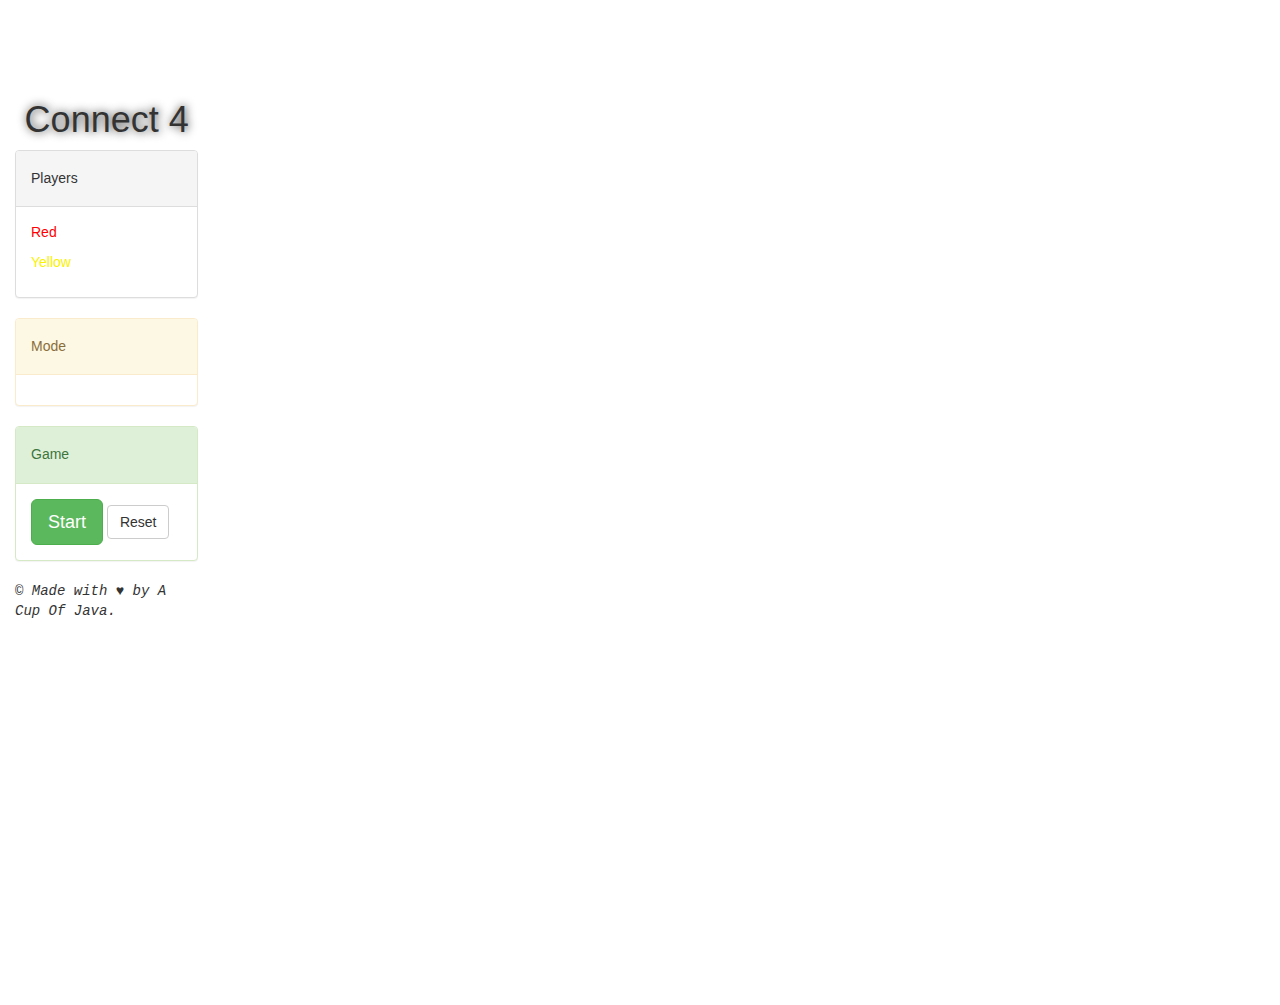
<file: index.html>
<!DOCTYPE HTML>
<html lang="en">

<head>
    <title>Connect 4 - Developer Mode</title>
    <!--browser and device optimization-->
    <meta charset="utf-8">
    <meta http-equiv="X-UA-Compatible" content="IE=edge">
    <meta name="viewport" content="width=device-width, initial-scale=1">
    <!--Bootstrap link (go back two folders)-->
    <link href="../../Frameworks/bootstrap/css/bootstrap.min.css" rel="stylesheet">
    <!--Supplementary stylesheet-->
    <link href="supplementary.css" rel="stylesheet">

</head>

<body>
    <!-- jQuery (necessary for Bootstrap's JavaScript plugins) -->
    <script src="https://ajax.googleapis.com/ajax/libs/jquery/1.11.2/jquery.min.js"></script>
    <!-- Include all compiled plugins (below), or include individual files as needed -->
    <script src="../../Frameworks/bootstrap/js/bootstrap.min.js"></script>
    <!--CreateJS-->
    <script src="https://code.createjs.com/createjs-2014.12.12.min.js"></script>
    <script>
        window.onload = function init() {
            //Stage instance (GLOBAL)
            stage = new createjs.Stage("game-canvas");
            /*var line = new createjs.Shape();
            line.graphics.beginStroke("red");
            line.graphics.moveTo(100,100).lineTo(200,200);
            stage.addChild(line);
            stage.update();*/
            boardMaker();
        }

        //Makes the grid of the Connect 4 game (6 x 7 grid)
        function boardMaker() {
            var mod = 0;
            //Horizontal Lines
            for (i = 0; i < 7; i++) {
                var line = new createjs.Shape();
                line.graphics.beginStroke("red");
                line.graphics.moveTo(200, 100+mod).lineTo(900, 100+mod); //moveTo(x,y) -> lineTo(x,y)
                stage.addChild(line);
                mod = mod + 100;
            }
            mod = 0;
            //Vertical Lines
            for (i = 0; i < 8; i++) {
                var line = new createjs.Shape();
                line.graphics.beginStroke("red");
                line.graphics.moveTo(200+mod, 100).lineTo(200+mod, 700); //moveTo(x,y) -> lineTo(x,y)
                stage.addChild(line);
                mod = mod + 100;
            }
            stage.update();
        }
    </script>

    <!--Sidebar-->
    <div class="col-md-2" id="info-panel">
        <h1 id=game_title>Connect 4</h1>
        <!--Grey player list-->
        <div class="panel panel-default" id="player-panel">
            <div class="panel-heading">
                <h5>Players</h5>
            </div>
            <div class="panel-body">
                <p id=p1>Red</p>
                <p id=p2>Yellow</p>
            </div>
        </div>
        <!--Game mode-->
        <div class="panel panel-warning" id="mode-panel">
            <div class="panel-heading">
                <h5>Mode</h5>
            </div>
            <div class="panel-body">

            </div>
        </div>
        <!--Green game tools panel-->
        <div class="panel panel-success" id="game-tools-panel">
            <div class="panel-heading">
                <h5>Game</h5>
            </div>
            <div class="panel-body">
                <button type="button" class="btn btn-lg btn-success">Start</button>
                <button type="button" class="btn btn btn-default">Reset</button>
            </div>
        </div>
        <div id ="credits">
        <p id="author">&#169 Made with &#9829 by A Cup Of Java.</p>
        </div>
    </div>
    <!--Actual game area-->
    <div class="col-md-10" id="game">
        <canvas id="game-canvas" width="1000" height="1000"></canvas>
    </div>
</body>

</html>
</file>
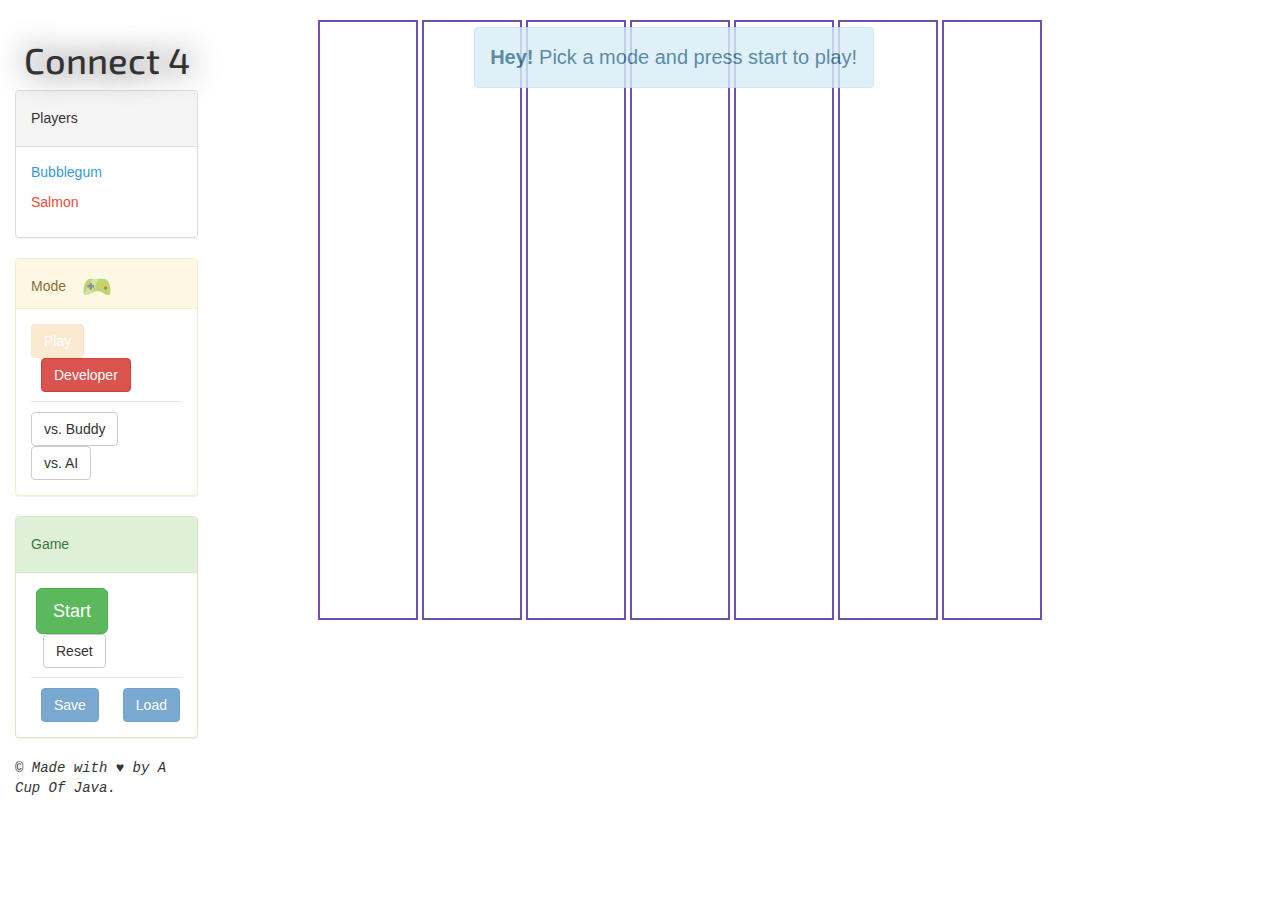
<file: Main/Connect4/index.html>
<!DOCTYPE HTML>
<html lang="en">

<head>
   <!--Webpage title-->
    <title>Connect 4</title>
    <!--browser and device optimization-->
    <meta charset="utf-8">
    <meta http-equiv="X-UA-Compatible" content="IE=edge">
    <meta name="viewport" content="width=device-width, initial-scale=1">
    <!--Bootstrap link (go back two folders)-->
    <link href="../../Frameworks/bootstrap/css/bootstrap.min.css" rel="stylesheet">
    <!--Animate.css-->
    <link href="../../Frameworks/animate.css" rel="stylesheet">
    <!--Supplementary stylesheet (cascades over previous)-->
    <link href="supplementary.css" rel="stylesheet">
    <!--Web Fonts-->
    <link href='http://fonts.googleapis.com/css?family=Exo+2:400,800' rel='stylesheet' type='text/css'>
</head>

<body>
    <!-- jQuery (necessary for Bootstrap's JavaScript plugins) -->
    <script src="https://ajax.googleapis.com/ajax/libs/jquery/1.11.2/jquery.min.js"></script>
    <!-- Include all compiled plugins (below), or include individual files as needed -->
    <script src="../../Frameworks/bootstrap/js/bootstrap.min.js"></script>
    <!--CreateJS-->
    <script src="https://code.createjs.com/createjs-2014.12.12.min.js"></script>
    <!--Run the script for the game functions-->
    <script src="script.js"></script>
    <!--Messages/Alerts-->
    <div class="alert alert-info info" role="alert" id="welcome">
        <strong>Hey!</strong> Pick a mode and press start to play!
    </div>
    <div class="alert alert-warning info" role="alert" id="inProgress">
        <span class="glyphicon glyphicon-info-sign"></span>&nbsp; Game in progress. Press reset to stop at any time!
    </div>
    <div class="alert alert-warning info" role="alert" id="saved">
        <span class="glyphicon glyphicon-info-sign"></span>&nbsp; Game Saved!
    </div>
    <div class="alert alert-danger info" role="alert" id="resetMsg">
        <span class="glyphicon glyphicon-exclamation-sign"></span>&nbsp; Game Reset!
    </div>
    <div class="alert alert-warning info" role="alert" id="loaded">
        <span class="glyphicon glyphicon-info-sign"></span>&nbsp; Game loaded! Press Start to resume.
    </div>
    <!--<div class="alert alert-info info" role="alert" id="draw">
        It's a Draw!
    </div>-->
    <!--Sidebar-->
    <div class="col-md-2" id="info-panel">
<!--        <div class=".chip"></div>-->
        <h1 id="game_title">Connect 4</h1>
        <!--Grey player list-->
        <div class="panel panel-default" id="player-panel">
            <div class="panel-heading">
                <h5>Players</h5>
            </div>
            <div class="panel-body">
                <p class="p1"><span class="player1Tag">Bubblegum</span>
                    <img src="blue-play.png" title="Crown" width="32" class="player-icons play" id=p1>
                    <img src="crown-blue.png" title="Crown" width="32" class="player-icons win" id=p1>
                </p>
                <p class="p2"><span class="player2Tag">Salmon</span>
                    <img src="red-play.png" title="Crown" width="32" class="player-icons play" id=p2>
                    <img src="crown-red.png" title="Crown" width="32" class="player-icons win" id=p2>
                </p>
            </div>
        </div>
        <!--Game mode-->
        <div class="panel panel-warning" id="mode-panel">
            <div class="panel-heading">
                <h5>Mode</h5>
                <img src="play-mode.png" title="Play" width="32" class="mode-icon" id="play-mode-icon">
                <img src="dev-mode.png" title="Dev" width="32" class="mode-icon" id="dev-mode-icon">
                <img src="ic_people_64.png" title="vsBuddy" width="32" class="vs-icon" id="vs-buddy-icon">
                <img src="ic_laptop_mac_64.png" title="vsBuddy" width="32" class="vs-icon" id="vs-AI-icon">
            </div>
            <div class="panel-body">
                <button type="button" class="btn btn btn-warning" id="play-mode" disabled>Play</button>
                <button type="button" class="btn btn btn-danger" id="dev-mode">Developer</button>
                <div class="vs-selection">
                    <button type="button" class="btn btn btn-default animated infinite flash" id="vs-buddy">vs. Buddy</button>
                    <button type="button" class="btn btn btn-default animated infinite flash" id="vs-ai">vs. AI</button>
                </div>
             </div>
        </div>
        <!--Green game tools panel-->
        <div class="panel panel-success" id="game-tools-panel">
            <div class="panel-heading">
                <h5>Game</h5>
            </div>
            <div class="panel-body">
                <button type="button" class="btn btn-lg btn-success" id="launch">Start</button>
                <button type="button" class="btn btn btn-default" id="reset">Reset</button>
                <div class="save-load-selection">
                    <button type="button" class="btn btn btn-primary" id="save" disabled>Save</button>
                    <button type="button" class="btn btn btn-primary" id="load" disabled>Load</button>
                </div>
            </div>
        </div>
        <div class="credits">
            <p id="author">&#169 Made with &#9829 by A Cup Of Java.</p>
        </div>
    </div>
    <!--Win/Draw message overlay-->
    <div class="label label-default win-overlay">&#9829</div>
    <!--Actual game area-->
    <div class="col-lg-10" id="game-panel">
        <!--<div id="board-guide">
            <img src="board-coin-guides.png" />
        </div>-->
        <div class="playerCircle p1 dev-mode"></div>
        <table>
            <tr>
                <td>
                    <div class="columncontainer" id=c1>
                        <!--<div class="buttoncontainer">
                            <button type="button" class="btn btn btn-default gamebutton"></button>
                        </div>-->
                        <div class="column"></div>
                    </div>
                    <div class="columncontainer" id=c2>
                        <!--<div class="buttoncontainer">
                            <button type="button" class="btn btn btn-default gamebutton"></button>
                        </div>-->
                        <div class="column"></div>
                    </div>
                    <div class="columncontainer" id=c3>
                        <!--<div class="buttoncontainer">
                            <button type="button" class="btn btn btn-default gamebutton"></button>
                        </div>-->
                        <div class="column"></div>
                    </div>
                    <div class="columncontainer" id=c4>
                        <!--<div class="buttoncontainer">
                            <button type="button" class="btn btn btn-default gamebutton"></button>
                        </div>-->
                        <div class="column"></div>
                    </div>
                    <div class="columncontainer" id=c5>
                        <!--<div class="buttoncontainer">
                            <button type="button" class="btn btn btn-default gamebutton"></button>
                        </div>-->
                        <div class="column"></div>
                    </div>
                    <div class="columncontainer" id=c6>
                        <!--<div class="buttoncontainer">
                            <button type="button" class="btn btn btn-default gamebutton"></button>
                        </div>-->
                        <div class="column"></div>
                    </div>
                    <div class="columncontainer" id=c7>
                        <!--<div class="buttoncontainer">
                            <button type="button" class="btn btn btn-default gamebutton"></button>
                        </div>-->
                        <div class="column"></div>
                    </div>
                </td>
            </tr>
        </table>
        <div class="playerCircle p2 dev-mode"></div>
        <canvas id="game-canvas" width="724" height="600"></canvas>
        <div class="console">
            <ul>
                <li></li>
                <li></li>
                <li></li>
                <li></li>
                <li></li>
                <li></li>
                <li></li>
            </ul>
        </div>
    </div>
</body>

</html>
</file>
<file: supplementary.css>
#p1 {
    color: red;
}
#p2 {
    color: #FAF200;
}
#game_title {
    text-align: center;
    position: relative;
    text-shadow: 1px 0.01px 10px;
}
#info-panel {
    top: 80px;
}
#credits #author{
    font-family: "courier new";
    font-style: italic;
}
</file>
<file: Main/Connect4/supplementary.css>
/*for any player-specific text*/
.p1 {
    color: #3498db;
}
.p2 {
    color: #e74c3c;
}
/*colors for chips*/
.player1 {
    background-color: #3498db;
}
.player2 {
    background-color: #e74c3c;
}
/*color for game board in dev*/
.dev-mode-chips {
    background-color: black;
    cursor: pointer;
}
/*main game title*/
#game_title {
    text-align: center;
    position: relative;
    text-shadow: 1px 0.01px 30px;
    font-family: "Exo 2";
}
/*left sidebar*/
#info-panel {
    top: 20px;
}
/*credits section, author sub-text*/
.credits #author{
    font-family: "courier new";
    font-style: italic;
}
/*for all developer mode objects*/
.dev-mode {
    display: none;
}
/*spacing for developer mode button*/
#dev-mode {
    margin-left: 10px;
}
#board-guide {
    margin-left: 200px;
    position: absolute;
    border-color: #ffffff;
}
#game-canvas {
    position: absolute;
    margin-top: -605px;
    margin-left: 90px;
    z-index: -3;
}
/*columns of game board*/
.columncontainer {
    display: inline-block;
    position: relative;
    cursor: pointer;
}
/*Inner columns*/
.column {
    border: 2px #724EB1;
    border-style: solid;
    display: block;
    position: relative;
    margin-top: 20px;
    height: 600px;
    width: 100px;
}
/*for first column offset*/
#c1 {
    margin-left: 90px;
}
/*icons to indicate winner*/
.player-icons#p1{
    margin-left: 47px;
}
.player-icons#p2{
    margin-left: 70px;
}
/*win icons*/
.player-icons.win#p1 {
    display: none;
}
.player-icons.win#p2 {
    display: none;
}
/*pointer icons to indicate current player*/
.player-icons.play#p1 {
    display: none;
}
.current-play.play#p2 {
    display: none;
}
/*mode icon stuff*/
.mode-icon#dev-mode-icon{
    display: none;
    margin: auto;
    margin-left: 50px;
    margin-top: -60px;
}
.mode-icon#play-mode-icon {
    margin: auto;
    margin-left: 50px;
    margin-top: -60px;
}
#mode-panel > .panel-heading {
    height: 50px;
}
/* vs mode icon stuff */
.vs-icon#vs-buddy-icon {
    display: none;
    margin-left: 140px;
    margin-top: -100px;
}
.vs-icon#vs-AI-icon {
    display: none;
    margin-left: 140px;
    margin-top: -100px;
}
/*properties for each token (80x80px)*/
.chip {
    height: 80px;
    width: 80px;
    border-radius: 100%;
    margin: auto;
    position: absolute;
    left:10px;
    top: 10px;
/*    z-index: 2;*/
}
/*hide alerts by default*/
.info {
    display: none;
    opacity: 0.8;
    position: absolute;
    left: 37%;
    top: 3%;
    width: 400px;
    height: auto;
    z-index: 100;
    font-size: 20px;
    text-align: center;
}
/* Keep the load message on top of the reset message that gets called with it */
.info#loaded {
    z-index: 200;
}
/*player1Win alert modifier*/
#player1Win {
    background-color: #3498db;
    color: #ffffff;
}
/*player2Win alert modifier*/
#player2Win {
    background-color: #e74c3c;
    color: #ffffff;
}
/*spacing for buttons*/
#launch {
    margin-left: 5px;
}
#reset {
    margin-left: 12px;
}
.save-load-selection {
    margin-top: 10px;
    padding-top: 10px;
    box-shadow: 0px -0.5px #cdcdcd;
}
#save {
    margin-left: 10px;
}
#load {
    margin-left: 20px;
}
/*reduce opacity of play mode button by default*/
#play-mode {
    opacity: 0.25;
}
/* Draw message */
.draw {
    color: #000;
    background-color: #EDEDED;
}
/*player chip selection objects*/
.playerCircle {
    cursor: pointer;
}
.playerCircle.p1 {
    height: 80px;
    width: 80px;
    border-radius: 100%;
    margin: inherit;
    position: absolute;
    left:10px;
    top: 10px;
    background-color: #3498db;
    opacity: 0.5;
    margin-top: 20px;
}
.playerCircle.p2 {
    height: 80px;
    width: 80px;
    border-radius: 100%;
    position: absolute;
    left:10px;
    top: 10px;
    background-color: #e74c3c;
    opacity: 0.5;
    top: 30px;
    left: 845px;
}
/* Win/Draw message */
.win-overlay {
    position: fixed;
    height: 100px;
    width: 500px;
    font-family: "exo 2";
    font-size: 60px;
    border-radius: 50px;
    top: -30%;
    left: 32.5%;
    z-index: 100;
    background-color: #EDEDED;
/*    display: none;*/
    opacity: 0.8;
    box-shadow: 0.1px 2px;
}
/* Blur out for post-win/draw scenario */
.blur {
    -webkit-transition: -webkit-filter 2s;
    -webkit-filter: blur(6px);
    filter: blur(2px);
}
/* Versus selection pane */
.vs-selection {
    margin-top: 10px;
    padding-top: 10px;
    box-shadow: 0px -0.5px #cdcdcd;
}
/* Animate.css customization */
.animated {
    -webkit-animation-duration: 2s;
    animation-duration: 2s;
}
.animated.infinite {
  -webkit-animation-iteration-count: infinite;
  animation-iteration-count: infinite;
}
@-webkit-keyframes flash {
    50% {
        background-color: #724EB1;
        box-shadow: 0px 0px 10px #724EB1;
        color: white;
    }
    0%, 100% {
        background-color: #fff;
        color: black;
        box-shadow: none;
    }
}
@keyframes flash {
    50% {
        background-color: #724EB1;
        color: white;
        box-shadow: 0px 0px 10px #724EB1;
    }
    0%, 100% {
        background-color: #fff;
        color: black;
        box-shadow: none;
    }
}
.flash {
  -webkit-animation-name: flash;
  animation-name: flash;
}
/* ignore this stuff.... it's for the console (testing purpose display) */
.console {
    position: absolute;
    top: 20px;
    left: 850px;
    display: none;
}
</file>
